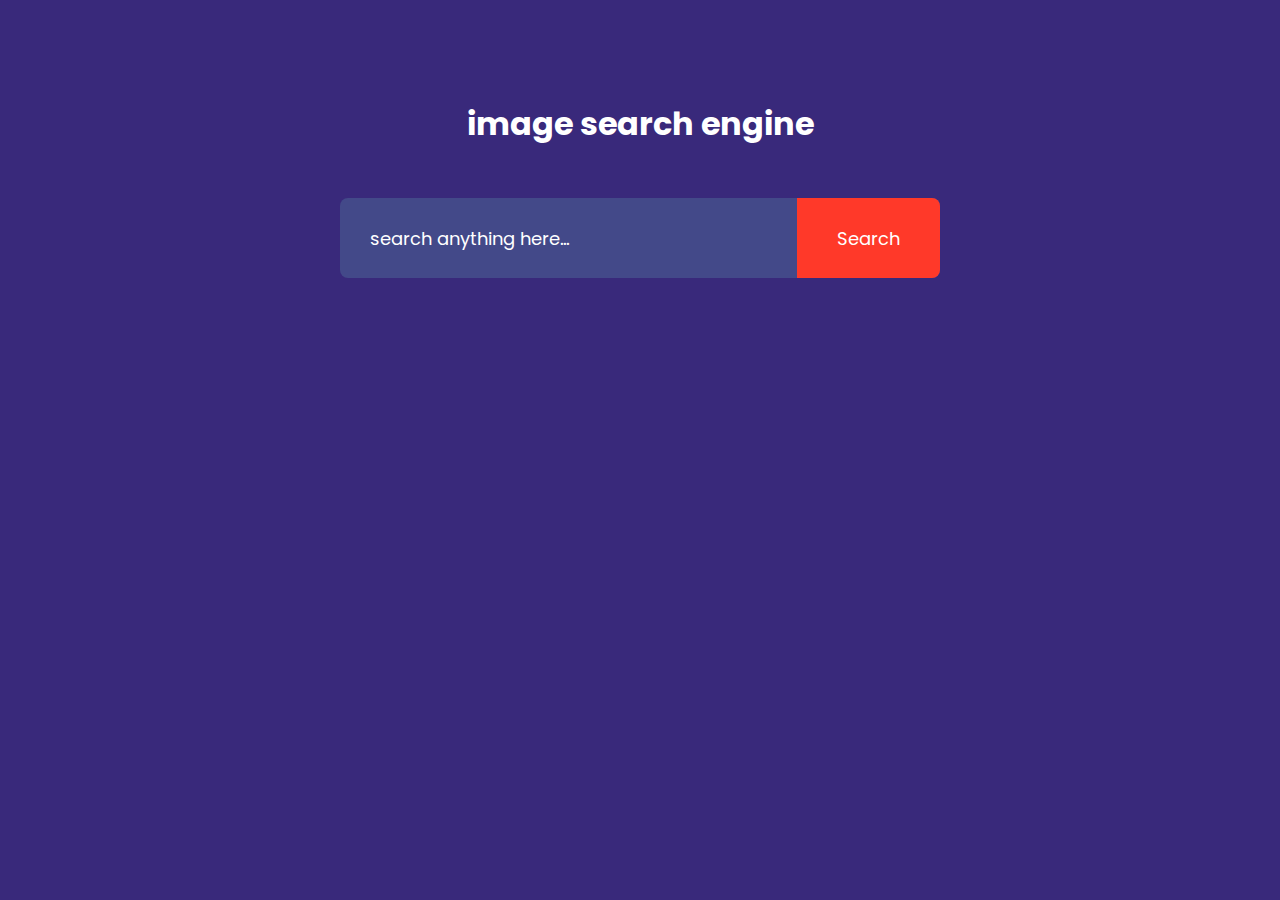
<file: index.html>
<!DOCTYPE html>
<html lang="en">
<head>
  <meta charset="UTF-8">
  <meta name="viewport" content="width=device-width, initial-scale=1.0">
  <title>Image search Engine</title>
  <link rel="stylesheet" href="style.css">
  <link rel="preconnect" href="https://fonts.googleapis.com">
  <link rel="preconnect" href="https://fonts.gstatic.com" crossorigin>
  <link href="https://fonts.googleapis.com/css2?family=Poppins:ital,wght@0,100;0,200;0,300;0,400;0,500;0,600;0,700;0,800;0,900;1,100;1,200;1,300;1,400;1,500;1,600;1,700;1,800;1,900&family=Roboto:ital,wght@0,100;0,300;0,400;0,500;0,700;0,900;1,100;1,300;1,400;1,500;1,700;1,900&display=swap" rel="stylesheet">
</head>
<body>
  <h1>image search engine</h1>
  <form id="search-form">
    <input type="text" id="search-box" placeholder="search anything here...">
    <button>Search</button>
  </form>
  <div id="search-result"></div>
  <button id="show-more-btn" >Show more</button>

  <script src="script.js"></script>
</body>
</html>
</file>
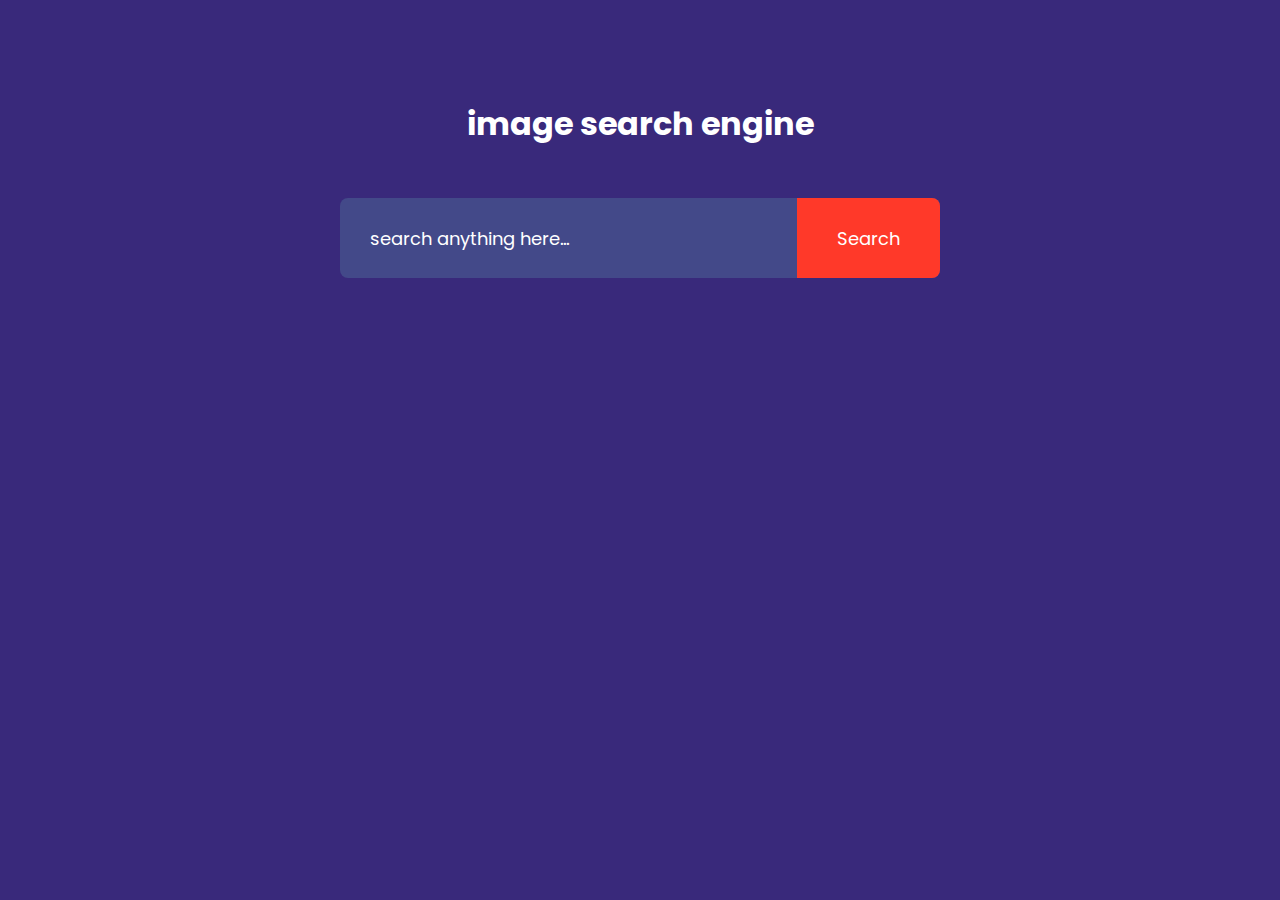
<file: search-engine.html>
<!DOCTYPE html>
<html lang="en">
<head>
  <meta charset="UTF-8">
  <meta name="viewport" content="width=device-width, initial-scale=1.0">
  <title>Image search Engine</title>
  <link rel="stylesheet" href="style.css">
  <link rel="preconnect" href="https://fonts.googleapis.com">
  <link rel="preconnect" href="https://fonts.gstatic.com" crossorigin>
  <link href="https://fonts.googleapis.com/css2?family=Poppins:ital,wght@0,100;0,200;0,300;0,400;0,500;0,600;0,700;0,800;0,900;1,100;1,200;1,300;1,400;1,500;1,600;1,700;1,800;1,900&family=Roboto:ital,wght@0,100;0,300;0,400;0,500;0,700;0,900;1,100;1,300;1,400;1,500;1,700;1,900&display=swap" rel="stylesheet">
</head>
<body>
  <h1>image search engine</h1>
  <form id="search-form">
    <input type="text" id="search-box" placeholder="search anything here...">
    <button>Search</button>
  </form>
  <div id="search-result"></div>
  <button id="show-more-btn" >Show more</button>

  <script src="script.js"></script>
</body>
</html>
</file>
<file: style.css>
*{
  margin:0;
  padding: 0;
  font-family: poppins;
  box-sizing: border-box;
}
body{
  background: #39297b;
  color: #fff;
}
h1{
  text-align: center;
  margin: 100px auto 50px;
}
form{
  width: 90%;
  max-width: 600px;
  margin: auto;
  height: 80px;
  background: #434989;
  display: flex;
  align-items: center;
  border-radius: 8px;
}
form input{
  flex: 1;
  height: 100%;
  border: 0;
  outline: 0;
  background: transparent;
  color: #fff;
  font-size: 18px;
  padding: 0 30px;
}
form button{
  padding: 0 40px;
  height: 100%;
  background: #ff3929;
  color: #fff;
  font-size: 18px;
  border: 0;
  outline: 0;
  border-top-right-radius: 8px;
  border-bottom-right-radius: 8px;
  cursor: pointer;
}
::placeholder{
  color: #fff;
  font-size: 18px;
}
#show-more-btn{
  background: #ff3929;
  color: #fff;
  border: 0;
  outline: 0;
  padding: 10px 20px;
  border-radius: 4px;
  margin: 10px auto 100px;
  cursor: pointer;
  display: none;
}
#search-result{
  width: 80%;
  margin: 100px auto 50px;
  display: grid;
  grid-template-columns: 1fr 1fr 1fr;
  grid-gap: 40px;
}
#search-result img{
  width: 100%;
  height: 230px;
  object-fit: cover;
  border-radius: 5px;
}
</file>
